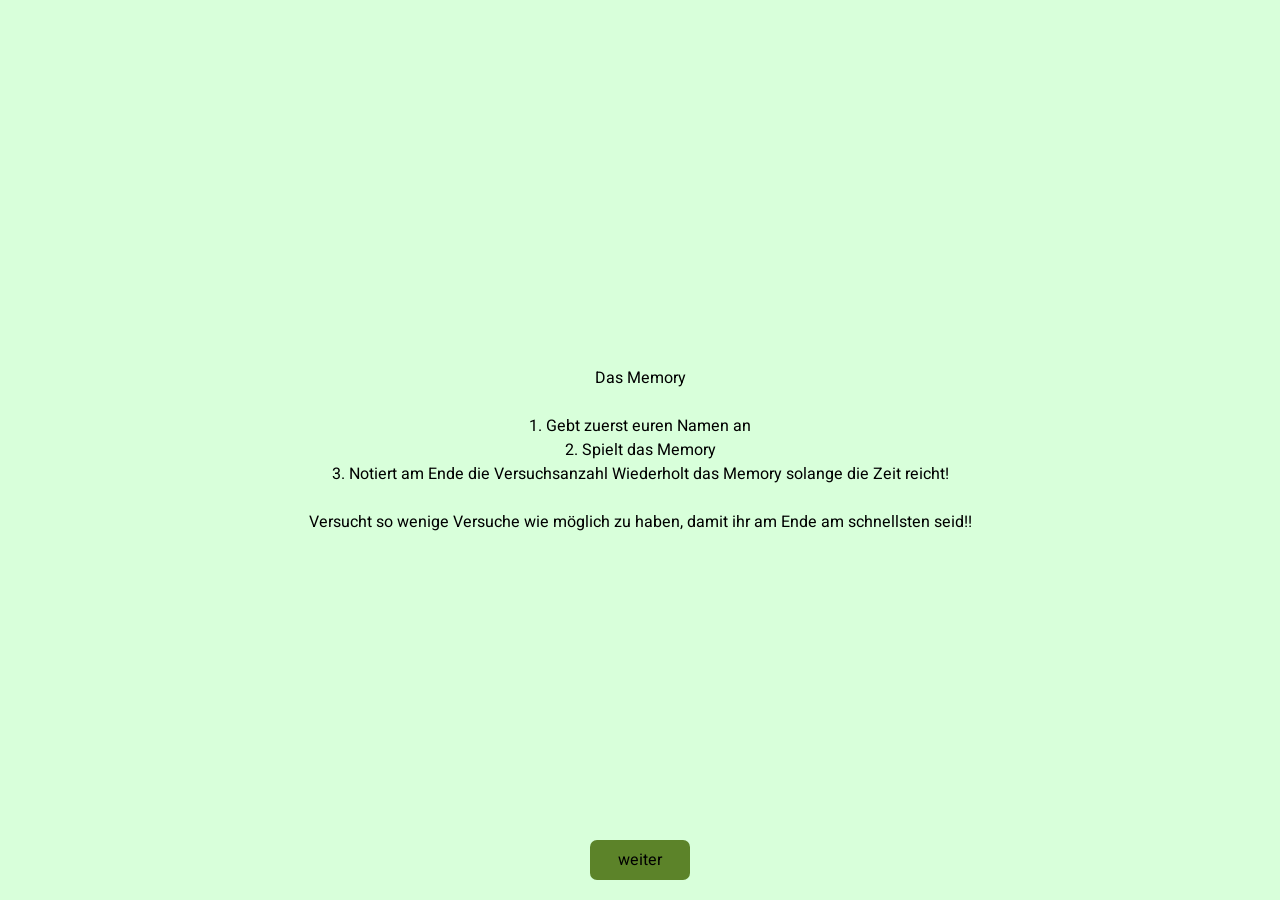
<file: index.html>
<!DOCTYPE html>
<html lang="en">
	<head>
		<meta charset="UTF-8" />
		<meta name="viewport" content="width=device-width, initial-scale=1.0" />
		<title>Memory</title>
		<link rel="stylesheet" href="style.css" />

		<link rel="preconnect" href="https://fonts.googleapis.com" />
		<link rel="preconnect" href="https://fonts.gstatic.com" crossorigin />
		<link
			href="https://fonts.googleapis.com/css2?family=Heebo:wght@100..900&display=swap"
			rel="stylesheet"
		/>
	</head>
	<body>
		<div class="textbox">
			Das Memory <br /><br />1. Gebt zuerst euren Namen an <br />2. Spielt
			das Memory <br />3. Notiert am Ende die Versuchsanzahl Wiederholt
			das Memory solange die Zeit reicht! <br /><br />Versucht so wenige
			Versuche wie möglich zu haben, damit ihr am Ende am schnellsten
			seid!!
		</div>
		<div class="nextbtn">weiter</div>
	</body>

	<script src="script2.js"></script>
</html>
</file>
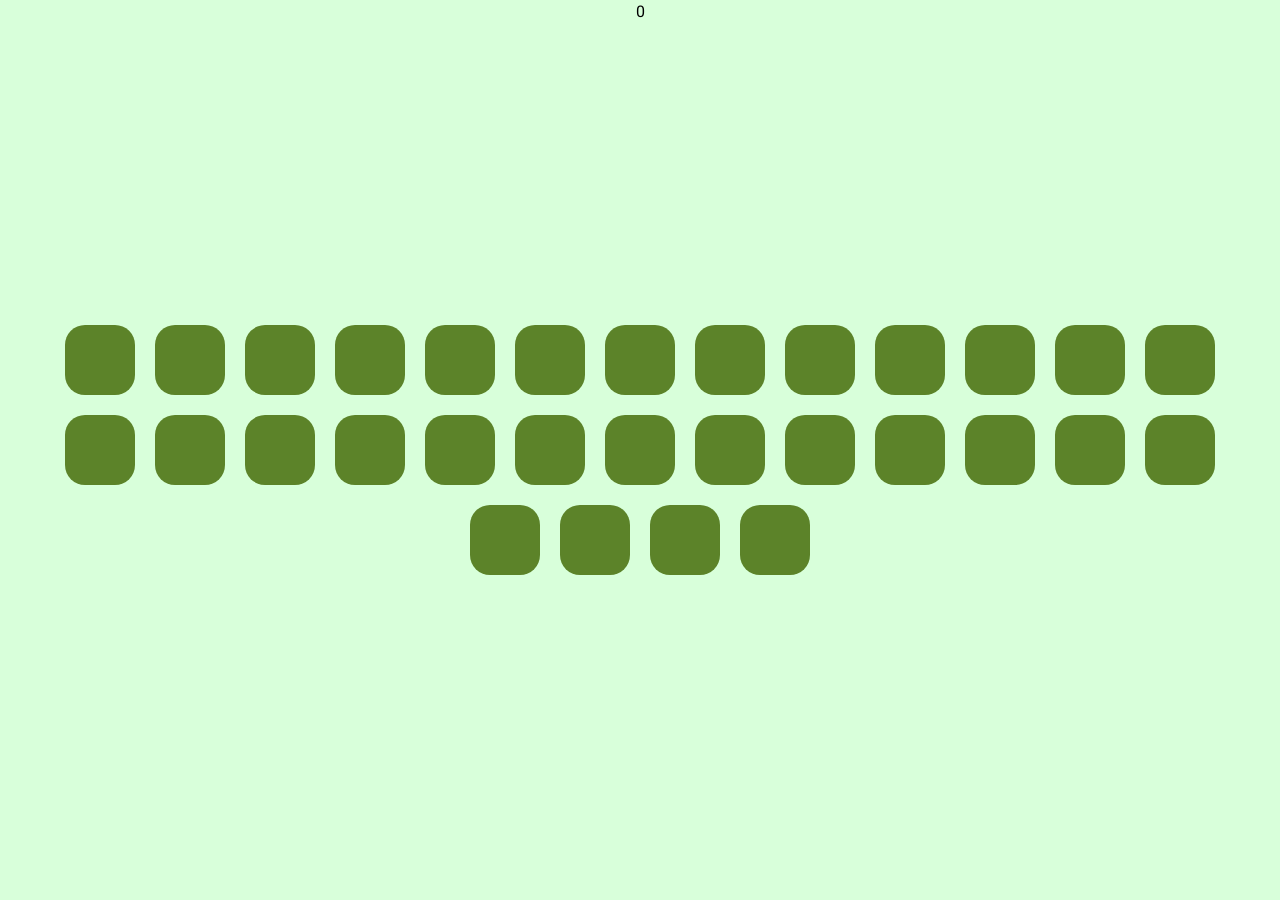
<file: game.html>
<!DOCTYPE html>
<html lang="en">
	<head>
		<meta charset="UTF-8" />
		<meta name="viewport" content="width=device-width, initial-scale=1.0" />
		<title>Memory</title>
		<link rel="stylesheet" href="style.css" />

		<link rel="preconnect" href="https://fonts.googleapis.com" />
		<link rel="preconnect" href="https://fonts.gstatic.com" crossorigin />
		<link
			href="https://fonts.googleapis.com/css2?family=Heebo:wght@100..900&display=swap"
			rel="stylesheet"
		/>
	</head>
	<body>
		<div class="headline">
			<!-- <div class="headleft">10</div> -->
			<div class="headright">0</div>
		</div>
		<div class="box"></div>
		<div class="score">20</div>
		<div class="retry">retry</div>
	</body>

	<script src="script.js"></script>
</html>
</file>
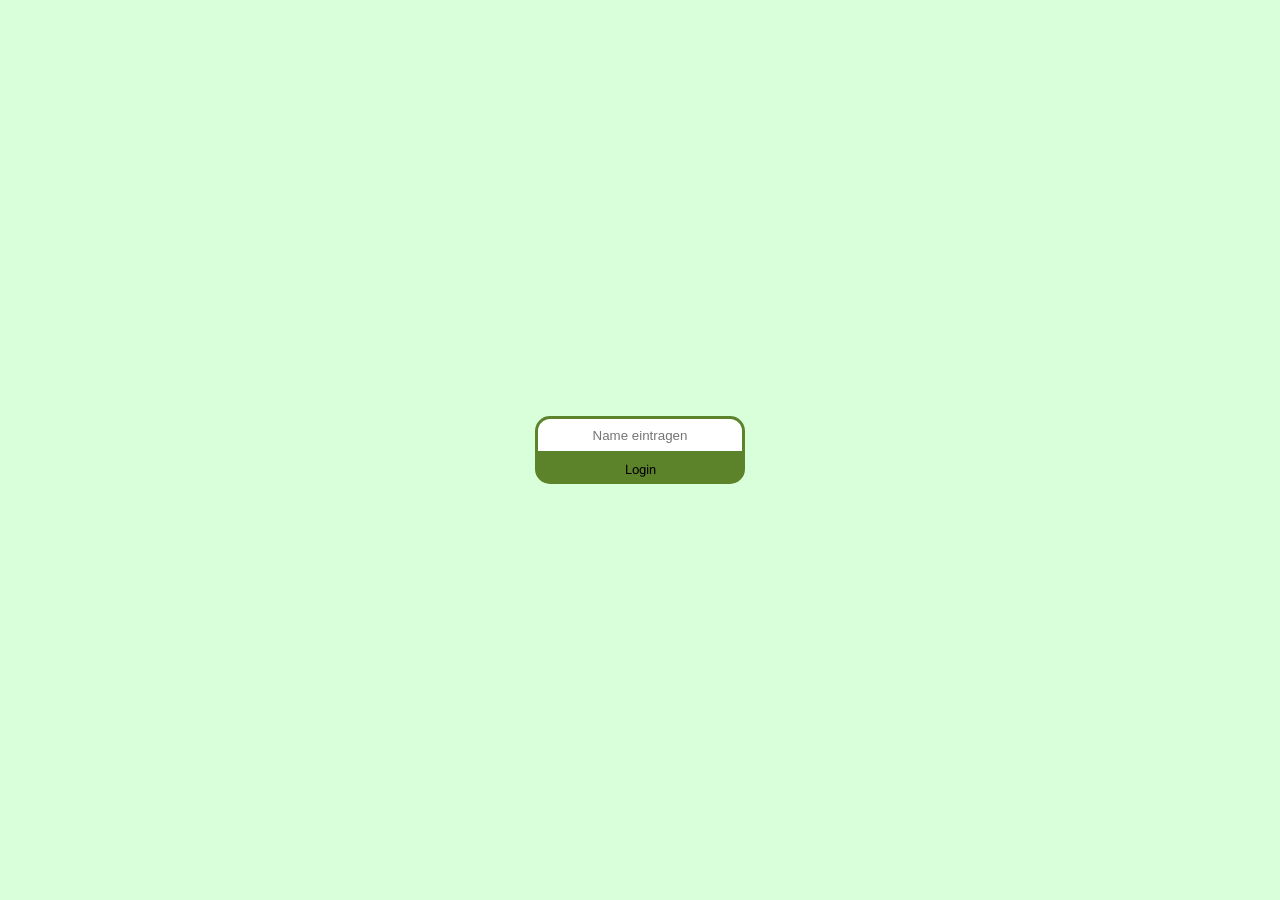
<file: login.html>
<!DOCTYPE html>
<html lang="en">
	<head>
		<meta charset="UTF-8" />
		<meta name="viewport" content="width=device-width, initial-scale=1.0" />
		<title>Memory</title>
		<link rel="stylesheet" href="style.css" />

		<link rel="preconnect" href="https://fonts.googleapis.com" />
		<link rel="preconnect" href="https://fonts.gstatic.com" crossorigin />
		<link
			href="https://fonts.googleapis.com/css2?family=Heebo:wght@100..900&display=swap"
			rel="stylesheet"
		/>
	</head>
	<body>
		<div class="loginpage">
			<input class="nameinput" placeholder="Name eintragen" />
			<div class="submit">Login</div>
		</div>
	</body>
	<script src="script3.js"></script>
</html>
</file>
<file: style.css>
html {
	height: 100%;
	width: 100%;

	background-color: rgb(216, 255, 218);

	font-family: "Heebo", sans-serif;
}

:root {
	--t-time: 0.2s;
}

body {
	height: 100%;
	width: 100%;
	margin: 0;
	display: flex;
	align-items: center;
	justify-content: center;
}

.headline {
	position: absolute;
	top: 0;
	width: max-content;
	display: flex;
	gap: 100px;
}

.box {
	max-height: 90vh;
	width: 90vw;

	display: flex;
	gap: 20px;

	justify-content: center;

	flex-wrap: wrap;
}

.card {
	width: 70px;
	aspect-ratio: 1;
	background-color: rgb(92, 131, 41);
	border-radius: 20px;

	transition: var(--t-time);
	scale: 1;

	display: flex;

	justify-content: center;
	align-items: center;

	font-size: 15px;
}

.card:hover {
	transition: var(--t-time);
	scale: 1.05;
}

.card span {
	transition: var(--t-time);
	opacity: 0;
}

.textbox {
	text-align: center;
	max-width: 80vw;
}

.nextbtn {
	position: absolute;
	bottom: 20px;
	height: 40px;
	width: 100px;

	background-color: rgb(92, 131, 41);

	text-align: center;

	display: flex;
	align-items: center;
	justify-content: center;

	border-radius: 7px;
}

.nameinput {
	text-align: center;
	height: 30px;
	width: 200px;
	border-radius: 15px 15px 0px 0px;
	border: rgb(92, 131, 41), solid;
	border-width: 3px;
}
.submit {
	background-color: rgb(92, 131, 41);
	height: 30px;
	width: 210px;
	border-radius: 0px 0px 15px 15px;
	text-align: center;
	font-size: small;
	display: flex;
	justify-content: center;
	align-items: center;
}

.score {
	visibility: hidden;

	position: absolute;
	text-align: center;
	width: 100px;
	left: calc(100vw / 2 - 50px);
	top: calc(100vh / 2 - 50px);
	font-size: 100px;
}
.retry {
	visibility: hidden;

	position: absolute;
	bottom: 20px;
	height: 40px;
	width: 100px;

	background-color: rgb(92, 131, 41);

	text-align: center;

	display: flex;
	align-items: center;
	justify-content: center;

	border-radius: 7px;
}
</file>
